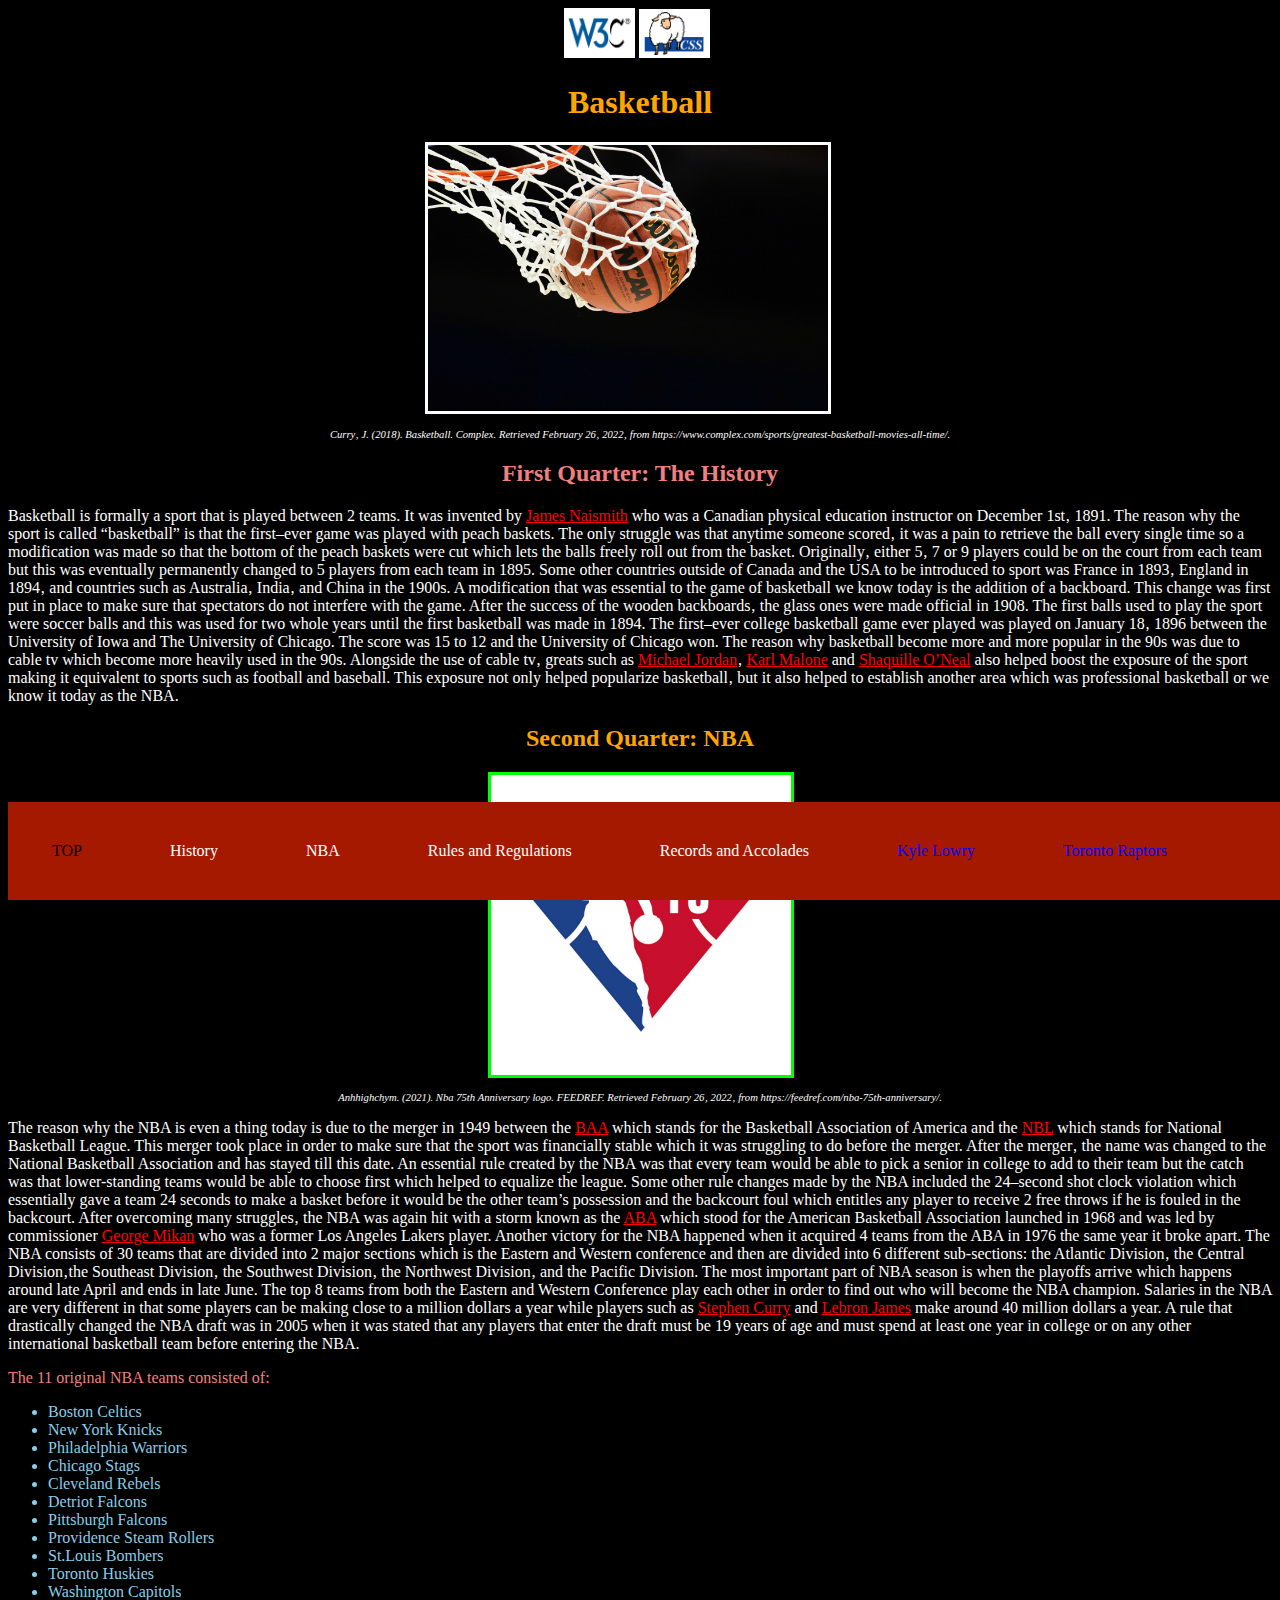
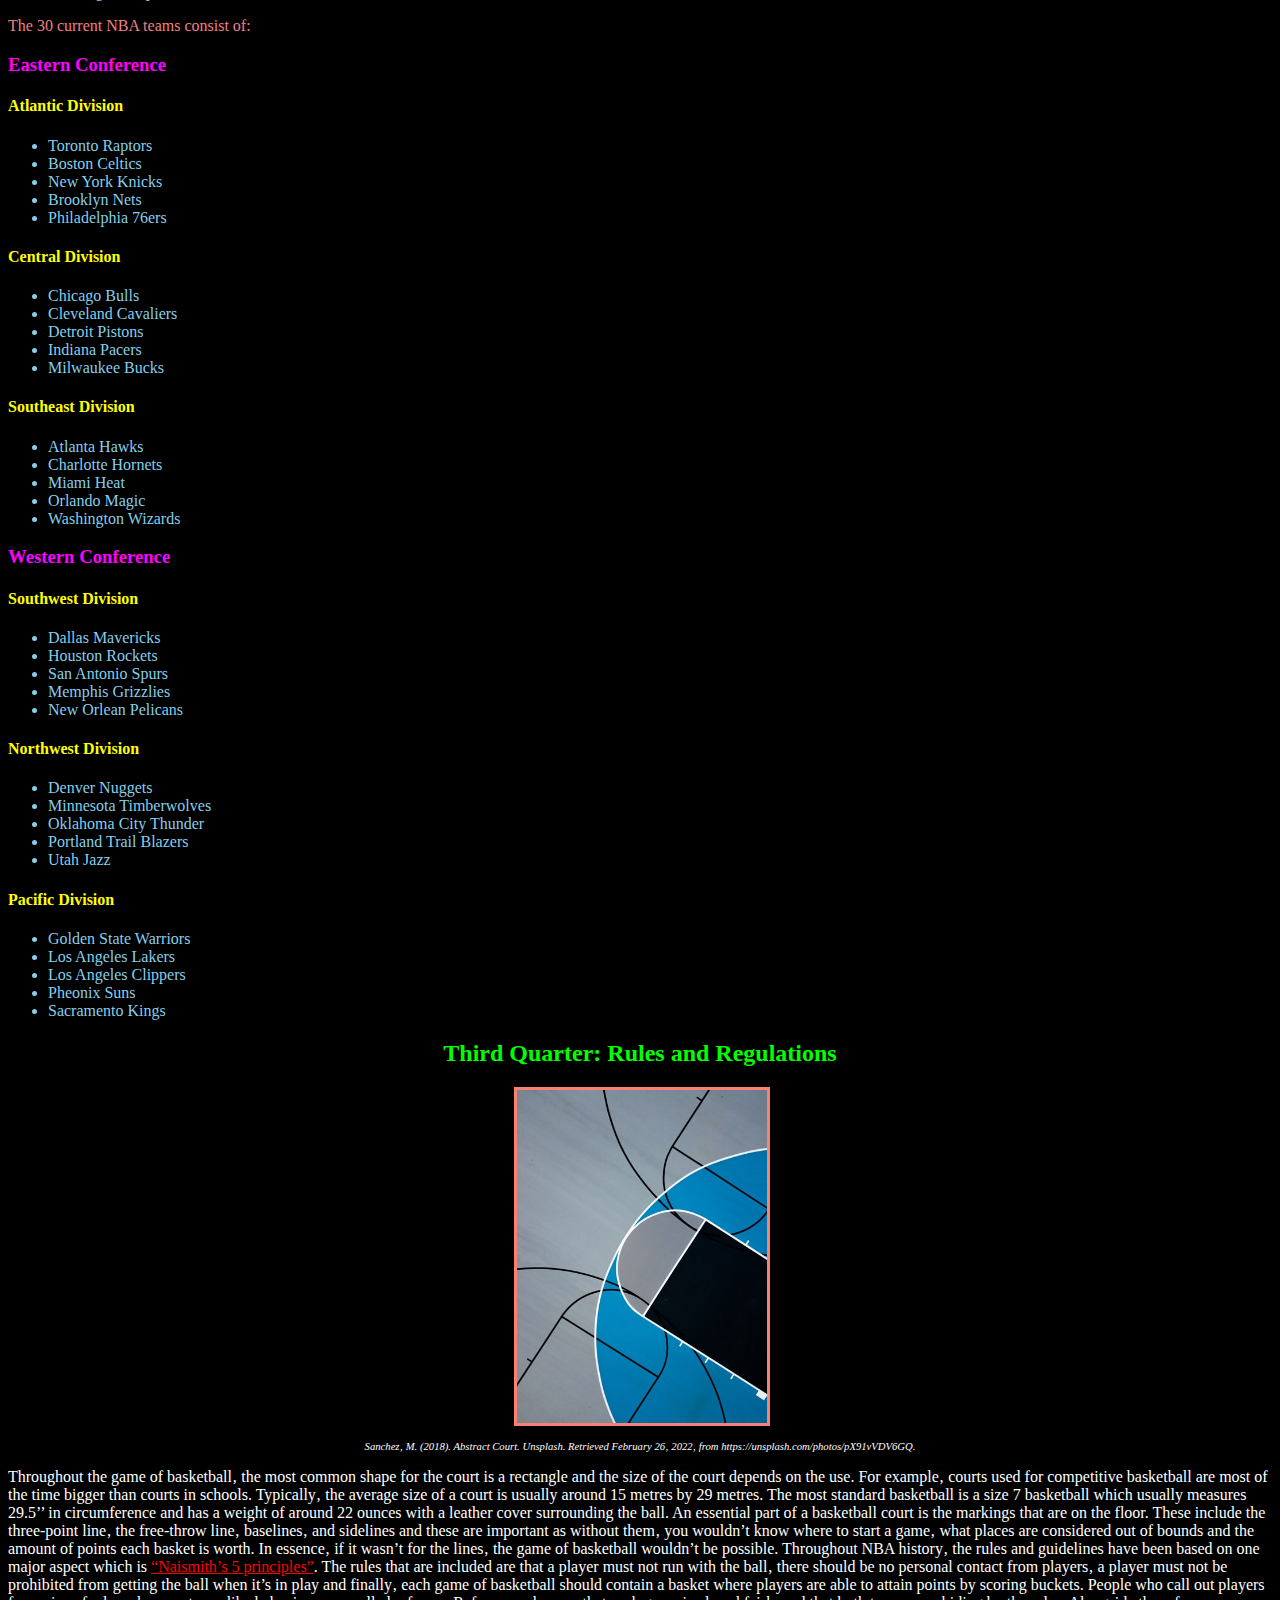
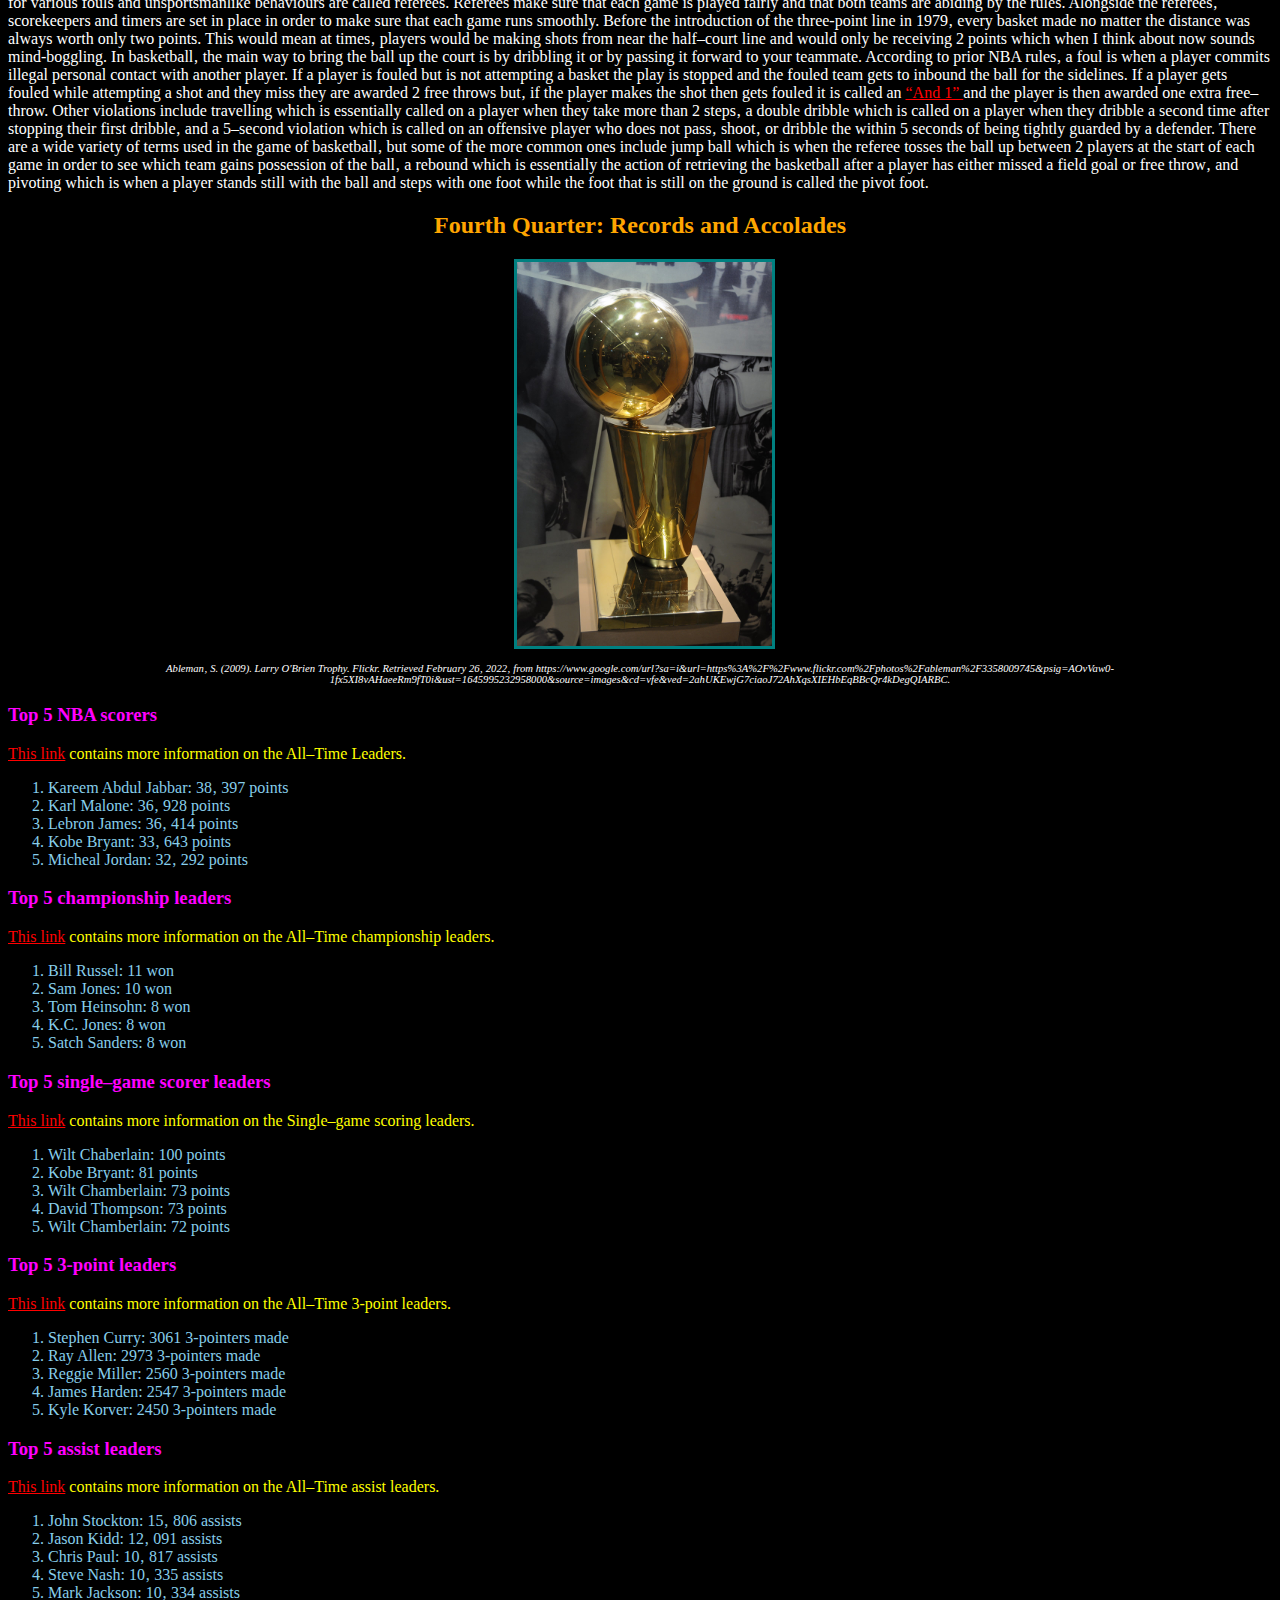
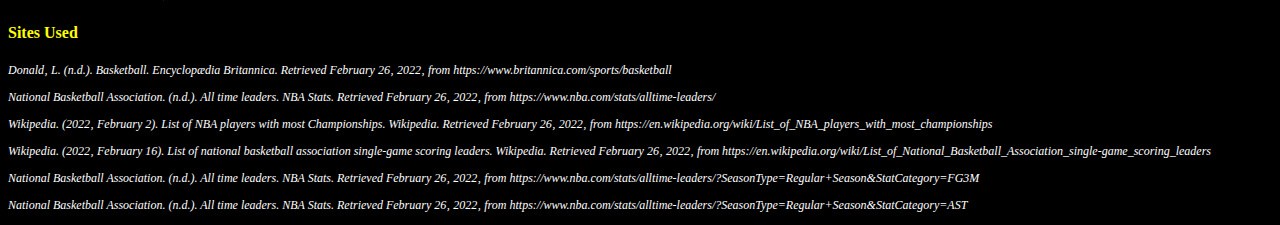
<file: index.html>
<!doctype html>
<html lang = "en">
	<head>
		<meta charset="UTF-8">
		<title>Basketball</title>
		<link rel="stylesheet" type="text/css" href="basketball.css"/>
	</head>
	<body>
		<ul id="navbar"> <!-- This is put in order to create a navigation bar -->
			<li class="sidebar"><a class="color1" href="#Top">TOP</a></li>
			<li class="sidebar"><a class="sidebar1" href = "#TheHistory">History</a></li>
			<li class="sidebar"><a class="sidebar1" href = "#NBA">NBA</a></li>
			<li class="sidebar"><a class="sidebar1" href = "#RulesandRegulations">Rules and Regulations</a></li>
			<li class="sidebar"><a class="sidebar1" href = "#RecordsandAcollades">Records and Accolades</a></li>
			<li class="sidebar"><a class="color2" href ="kylelowry.html">Kyle Lowry</a></li>
			<li class="sidebar"><a class="color2" href="raptors.html">Toronto Raptors</a></li>
		</ul>
		<a href = "https://validator.w3.org/nu/?doc=https%3A%2F%2Farmanhudani.github.io%2Fhome%2F"> <img class="w3c" src="Images/w3c.png" width="65" alt="HTML5 Validator"/> </a>
		<a href = "https://jigsaw.w3.org/css-validator/validator?uri=https%3A%2F%2Farmanhudani.github.io%2Fhome%2F&profile=css3svg&usermedium=all&warning=1&vextwarning=&lang=en"> <img id="css" src="Images/css.png" width="65" alt="CSS Validator"/> </a>
		<h1 id = "Top" class = "ball"> Basketball </h1>
		<img src = "Images/basketball-net.jpg" alt = "Picture with a basketball" width = "400"/>
		<p class="sites"> Curry&sbquo; J. (2018). Basketball. Complex. Retrieved February 26&sbquo; 2022&sbquo; from https://www.complex.com/sports/greatest-basketball-movies-all-time/. </p>
		<h2 id = "TheHistory" class = "ball"> First Quarter: The History </h2>
		<!-- This paragraph section will give an overview about how basketball was created and how it spread around the world -->
		<p> Basketball is formally a sport that is played between 2 teams. It was invented by <a href="https://www.britannica.com/biography/James-Naismith" class="red">
			James Naismith</a> who was a Canadian physical education instructor on December 1st&sbquo; 1891. The reason why the sport is called &ldquo;basketball&rdquo;
			is that the first&ndash;ever game was played with peach baskets. The only struggle was that anytime someone scored&sbquo; it was a pain to retrieve 
			the ball every single time so a modification was made so that the bottom of the peach baskets were cut which lets the balls freely roll out from 
			the basket. Originally&sbquo; either 5&sbquo; 7 or 9 players could be on the court from each team but this was eventually permanently changed to 5 players from each team 
			in 1895. Some other countries outside of Canada and the USA to be introduced to sport was France in 1893&sbquo; England in 1894&sbquo; and countries such as 
			Australia&sbquo; India&sbquo; and China in the 1900s. A modification that was essential to the game of basketball we know today is the addition of a backboard. This 
			change was first put in place to make sure that spectators do not interfere with the game. After the success of the wooden backboards&sbquo; the glass ones were made official 
			in 1908. The first balls used to play the sport were soccer balls and this was used for two whole years until the first basketball was made in 1894. The first&ndash;ever
			college basketball game ever played was played on January 18&sbquo; 1896 between the University of Iowa and The University of Chicago. The score was 15 to 12 and the
			University of Chicago won. The reason why basketball become more and more popular in the 90s was due to cable tv which become more heavily used in the 90s. Alongside 
			the use of cable tv&sbquo; greats such as <a href="https://www.britannica.com/biography/Michael-Jordan" class="red">Michael Jordan</a>&sbquo; <a href="https://www.britannica.com/biography/Karl-Malone"
			class="red">Karl Malone</a> and <a href="https://www.britannica.com/biography/Shaquille-ONeal" class="red">Shaquille O&rsquo;Neal</a> also helped boost the exposure 
			of the sport making it equivalent to sports such as football and baseball. This exposure not only helped popularize basketball&sbquo; but it also helped to establish another area 
			which was professional basketball or we know it today as the NBA.</p>
		<h2 id = "NBA" class = "ball"> Second Quarter: NBA </h2>
		<img id = "logo" src = "Images/NBA.jpg" alt="picture of nba logo" width = "300"/>
		<p class="sites"> Anhhighchym. (2021). Nba 75th Anniversary logo. FEEDREF. Retrieved February 26&sbquo; 2022&sbquo; from https://feedref.com/nba-75th-anniversary/. </p>
		<!-- This paragraph section will give the viewers the origin story about the NBA and the obstacles its had to face in order to become what it is today --> 
		<p> The reason why the NBA is even a thing today is due to the merger in 1949 between the <a href="https://basketball.fandom.com/wiki/Basketball_Association_of_America" class="red">BAA</a> which stands for the Basketball 
			Association of America and the <a href="https://en.wikipedia.org/wiki/National_Basketball_League_(United_States)#:~:text=The%20National%20Basketball%20League%20(NBL,National%20Basketball%20Association%20(NBA)." class="red">NBL</a> 
			which stands for National Basketball League. This merger took place in order to make sure that the sport was financially stable which it was struggling to do before 
			the merger. After the merger&sbquo; the name was changed to the National Basketball Association and has stayed till this date. An essential rule created by the NBA was that every team would be able 
			to pick a senior in college to add to their team but the catch was that lower-standing teams would be able to choose first which helped to equalize the league. Some other rule changes made by the 
			NBA included the 24&ndash;second shot clock violation which essentially gave a team 24 seconds to make a basket before it would be the other team&rsquo;s possession and the backcourt foul which entitles any player to receive 
			2 free throws if he is fouled in the backcourt. After overcoming many struggles&sbquo; the NBA was again hit with a storm known as the <a href="https://abaliveaction.com/about-the-aba/" class="red">ABA</a> which stood for
			the American Basketball Association launched in 1968 and was led by commissioner <a href="https://www.nba.com/75/player/george-mikan-600012" class="red">George Mikan</a> who was a former Los Angeles Lakers player.
			Another victory for the NBA happened when it acquired 4 teams from the ABA in 1976 the same year it broke apart. The NBA consists of 30 teams that are divided into 2 major sections which is the Eastern and Western conference 
			and then are divided into 6 different sub-sections: the Atlantic Division&sbquo; the Central Division&sbquo;the Southeast Division&sbquo; the Southwest Division&sbquo; the Northwest Division&sbquo; and the Pacific Division. 
			The most important part of NBA season is when the playoffs arrive which happens around late April and ends in late June. The top 8 teams from both the Eastern and Western Conference play each other in order to find out who will become
			the NBA champion. Salaries in the NBA are very different in that some players can be making close to a million dollars a year while players such as <a href="https://www.britannica.com/biography/Stephen-Curry" class="red">
			Stephen Curry</a> and <a href="https://www.britannica.com/biography/LeBron-James" class="red">Lebron James</a> make around 40 million dollars a year. A rule that drastically changed the NBA draft was in 2005 when it was stated 
			that any players that enter the draft must be 19 years of age and must spend at least one year in college or on any other international basketball team before entering the NBA. </p>
		<p class="og"> The 11 original NBA teams consisted of: </p>		
		<ul> 
			<li> Boston Celtics </li>
			<li> New York Knicks </li>
			<li> Philadelphia Warriors </li>
			<li> Chicago Stags </li>
			<li> Cleveland Rebels </li>
			<li> Detriot Falcons </li> 
			<li> Pittsburgh Falcons </li>
			<li> Providence Steam Rollers </li>
			<li> St.Louis Bombers </li>
			<li> Toronto Huskies </li>
			<li> Washington Capitols </li>
		</ul>
		<!-- These lists will provide the names of all the NBA teams and will let the viewers know which division and conference they are located in -->
		<p class="og"> The 30 current NBA teams consist of: </p>
		<h3> Eastern Conference </h3>
		<h4> Atlantic Division </h4>
		<ul>
			<li> Toronto Raptors </li>
			<li> Boston Celtics </li>
			<li> New York Knicks </li>
			<li> Brooklyn Nets </li>
			<li> Philadelphia 76ers </li>
		</ul>	
		<h4> Central Division </h4>
		<ul>
			<li> Chicago Bulls </li>
			<li> Cleveland Cavaliers </li>
			<li> Detroit Pistons </li>
			<li> Indiana Pacers </li>
			<li> Milwaukee Bucks </li>
		</ul>
		<h4> Southeast Division </h4>
		<ul>
			<li> Atlanta Hawks </li>
			<li> Charlotte Hornets </li>
			<li> Miami Heat </li> 
			<li> Orlando Magic </li>
			<li> Washington Wizards </li>
		</ul>
		<h3> Western Conference </h3>
		<h4> Southwest Division </h4>
		<ul>
			<li> Dallas Mavericks </li>
			<li> Houston Rockets </li>
			<li> San Antonio Spurs </li>
			<li> Memphis Grizzlies </li>
			<li> New Orlean Pelicans </li> 
		</ul>
		<h4> Northwest Division </h4>
		<ul>
			<li> Denver Nuggets </li>
			<li> Minnesota Timberwolves </li>
			<li> Oklahoma City Thunder </li>
			<li> Portland Trail Blazers </li>
			<li> Utah Jazz </li>
		</ul>
		<h4> Pacific Division </h4>
		<ul>
			<li> Golden State Warriors </li>
			<li> Los Angeles Lakers </li>
			<li> Los Angeles Clippers </li>
			<li> Pheonix Suns </li>
			<li> Sacramento Kings </li>
		</ul>	
		<h2 id = "RulesandRegulations" class = "ball"> Third Quarter: Rules and Regulations </h2>
		<img id = "court" src = "Images/basketballcourt.jpg" alt = "Picture of a basketball court" width = "250"/>
		<p class="sites"> Sanchez&sbquo; M. (2018). Abstract Court. Unsplash. Retrieved February 26&sbquo; 2022&sbquo; from https://unsplash.com/photos/pX91vVDV6GQ. </p> 
		<!-- This paragraph section will give the website viewers most of the information needed to play a game of basketball -->
		<p> Throughout the game of basketball&sbquo; the most common shape for the court is a rectangle and the size of the court depends on the use. For example&sbquo; courts used for competitive basketball are most of the time bigger than  <!-- This paragraph section will give the website viewers most of the information needed to play a game of basketball -->
			courts in schools. Typically&sbquo; the average size of a court is usually around 15 metres by 29 metres. The most standard basketball is a size 7 basketball which usually measures 29.5&rsquo;&rsquo; in circumference and has a weight of around 22 ounces with a leather cover surrounding the ball. 
			An essential part of a basketball court is the markings that are on the floor. These include the three-point line&sbquo; the free-throw line&sbquo; baselines&sbquo; and sidelines and these are important as without them&sbquo; you wouldn&rsquo;t know where to start a game&sbquo;
			what places are considered out of bounds and the amount of points each basket is worth. In essence&sbquo; if it wasn&rsquo;t for the lines&sbquo; the game of basketball wouldn&rsquo;t be possible. Throughout NBA history&sbquo; the rules and guidelines have 
			been based on one major aspect which is <a href = "https://naismithbasketballfoundation.com/about-basketball/naismiths-rules-for-basketball/" class = "red">&ldquo;Naismith&rsquo;s 5 principles&rdquo;</a>. The rules that are included are that a player must
			not run with the ball&sbquo; there should be no personal contact from players&sbquo; a player must not be prohibited from getting the ball when it&rsquo;s in play and finally&sbquo; each game of basketball should contain a basket where players are able to 
			attain points by scoring buckets. People who call out players for various fouls and unsportsmanlike behaviours are called referees. Referees make sure that each game is played fairly and that both teams are abiding by the rules. Alongside the referees&sbquo;
			scorekeepers and timers are set in place in order to make sure that each game runs smoothly. Before the introduction of the three-point line in 1979&sbquo; every basket made no matter the distance was always worth only two points. This would mean at times&sbquo; 
			players would be making shots from near the half&ndash;court line and would only be receiving 2 points which when I think about now sounds mind-boggling. In basketball&sbquo; the main way to bring the ball up the court is by dribbling it or by passing it forward to your
			teammate. According to prior NBA rules&sbquo; a foul is when a player commits illegal personal contact with another player. If a player is fouled but is not attempting a basket the play is stopped and the fouled team gets to inbound the ball for the sidelines.
			If a player gets fouled while attempting a shot and they miss they are awarded 2 free throws but&sbquo; if the player makes the shot then gets fouled it is called an <a href = "https://basketballword.com/and-one-explained/" class= "red">&ldquo;And 1&rdquo; </a> and 
			the player is then awarded one extra free&ndash;throw. Other violations include travelling which is essentially called on a player when they take more than 2 steps&sbquo; a double dribble which is called on a player when they dribble a second time after stopping their first dribble&sbquo;
			and a 5&ndash;second violation which is called on an offensive player who does not pass&sbquo; shoot&sbquo; or dribble the within 5 seconds of being tightly guarded by a defender. There are a wide variety of terms used in the game of basketball&sbquo; but some of the more 
			common ones include jump ball which is when the referee tosses the ball up between 2 players at the start of each game in order to see which team gains possession of the ball&sbquo; a rebound which is essentially the action of retrieving the basketball after a player has either
			missed a field goal or free throw&sbquo; and pivoting which is when a player stands still with the ball and steps with one foot while the foot that is still on the ground is called the pivot foot. </p> 
		<h2 id = "RecordsandAcollades" class = "ball"> Fourth Quarter: Records and Accolades </h2>
		<img id = "larry" src = "Images/trophy.jpg" alt = "Picture of larry obrian trophy" width = "255"/>  
		<p class="sites"> Ableman&sbquo; S. (2009). Larry O'Brien Trophy. Flickr. Retrieved February 26&sbquo; 2022&sbquo; from https://www.google.com/url?sa=i&amp;url=https%3A%2F%2Fwww.flickr.com%2Fphotos%2Fableman%2F3358009745&amp;psig=AOvVaw0-1fx5XI8vAHaeeRm9fT0i&amp;ust=1645995232958000&amp;source=images&amp;cd=vfe&amp;ved=2ahUKEwjG7ciaoJ72AhXqsXIEHbEqBBcQr4kDegQIARBC. </p> 
		<h3> Top 5 NBA scorers </h3>
		<p class="yellow"> <a href = "https://www.nba.com/stats/alltime-leaders/" class="red">This link</a> contains more information on the All&ndash;Time Leaders. </p>
		<ol> <!-- This list about top NBA scorers may change with future seasons -->
			<li> Kareem Abdul Jabbar: 38&sbquo; 397 points </li> 
			<li> Karl Malone: 36&sbquo; 928 points </li>
			<li> Lebron James: 36&sbquo; 414 points </li>
			<li> Kobe Bryant: 33&sbquo; 643 points </li>
			<li> Micheal Jordan: 32&sbquo; 292 points </li>
		</ol> <!-- This list about the championship leaders may change in the future -->
		<h3> Top 5 championship leaders </h3>
		<p class="yellow"> <a href = "https://en.wikipedia.org/wiki/List_of_NBA_players_with_most_championships" class="red">This link</a> contains more information on the All&ndash;Time championship leaders. </p>
		<ol> 
			<li> Bill Russel: 11 won </li>
			<li> Sam Jones: 10 won </li>
			<li> Tom Heinsohn: 8 won </li>
			<li> K.C. Jones: 8 won </li>
			<li> Satch Sanders: 8 won </li>
		</ol> <!-- This list about the single game scorers may change in the future -->
		<h3> Top 5 single&ndash;game scorer leaders </h3>
		<p class="yellow"> <a href = "https://en.wikipedia.org/wiki/List_of_National_Basketball_Association_single-game_scoring_leaders" class="red">This link</a> contains more information on the Single&ndash;game scoring leaders. </p>
		<ol>
			<li> Wilt Chaberlain: 100 points </li>
			<li> Kobe Bryant: 81 points </li>
			<li> Wilt Chamberlain: 73 points </li>
			<li> David Thompson: 73 points </li>
			<li> Wilt Chamberlain: 72 points </li>
		</ol> <!-- This list will change in the upcoming seasons -->
		<h3> Top 5 3-point leaders </h3>
		<p class="yellow"> <a href = "https://www.nba.com/stats/alltime-leaders/?SeasonType=Regular%20Season&StatCategory=FG3M" class="red">This link</a> contains more information on the All&ndash;Time 3-point leaders. </p>
		<ol>
			<li> Stephen Curry: 3061 3-pointers made </li>
			<li> Ray Allen: 2973 3-pointers made </li>
			<li> Reggie Miller: 2560 3-pointers made </li>
			<li> James Harden: 2547 3-pointers made </li>
			<li> Kyle Korver: 2450 3-pointers made </li>
		</ol>
		<h3> Top 5 assist leaders </h3>
		<p class="yellow"> <a href = "https://www.nba.com/stats/alltime-leaders/?SeasonType=Regular%20Season&StatCategory=AST" class="red">This link</a> contains more information on the All&ndash;Time assist leaders. </p>
		<ol> <!-- This list about the assist leaders may change in the future -->
			<li> John Stockton: 15&sbquo; 806 assists </li>
			<li> Jason Kidd: 12&sbquo; 091 assists </li>
			<li> Chris Paul: 10&sbquo; 817 assists </li>
			<li> Steve Nash: 10&sbquo; 335 assists </li>
			<li> Mark Jackson: 10&sbquo; 334 assists </li>
		</ol>
		<h4> Sites Used </h4> <!-- This section is put in place in order to give credit to websites that I used information from -->
		<p class="sites1"> Donald&sbquo; L. (n.d.). Basketball. Encyclopædia Britannica. Retrieved February 26&sbquo; 2022&sbquo; from https://www.britannica.com/sports/basketball </p>
		<p class="sites1"> National Basketball Association. (n.d.). All time leaders. NBA Stats. Retrieved February 26&sbquo; 2022&sbquo; from https://www.nba.com/stats/alltime-leaders/ </p>
		<p class="sites1"> Wikipedia. (2022&sbquo; February 2). List of NBA players with most Championships. Wikipedia. Retrieved February 26&sbquo; 2022&sbquo; from https://en.wikipedia.org/wiki/List_of_NBA_players_with_most_championships </p>
		<p class="sites1"> Wikipedia. (2022&sbquo; February 16). List of national basketball association single-game scoring leaders. Wikipedia. Retrieved February 26&sbquo; 2022&sbquo; from https://en.wikipedia.org/wiki/List_of_National_Basketball_Association_single-game_scoring_leaders </p>
		<p class="sites1"> National Basketball Association. (n.d.). All time leaders. NBA Stats. Retrieved February 26&sbquo; 2022&sbquo; from https://www.nba.com/stats/alltime-leaders/?SeasonType=Regular+Season&amp;StatCategory=FG3M </p>
		<p class="sites1"> National Basketball Association. (n.d.). All time leaders. NBA Stats. Retrieved February 26&sbquo; 2022&sbquo; from https://www.nba.com/stats/alltime-leaders/?SeasonType=Regular+Season&amp;StatCategory=AST </p>
	</body>	
</html>
</file>
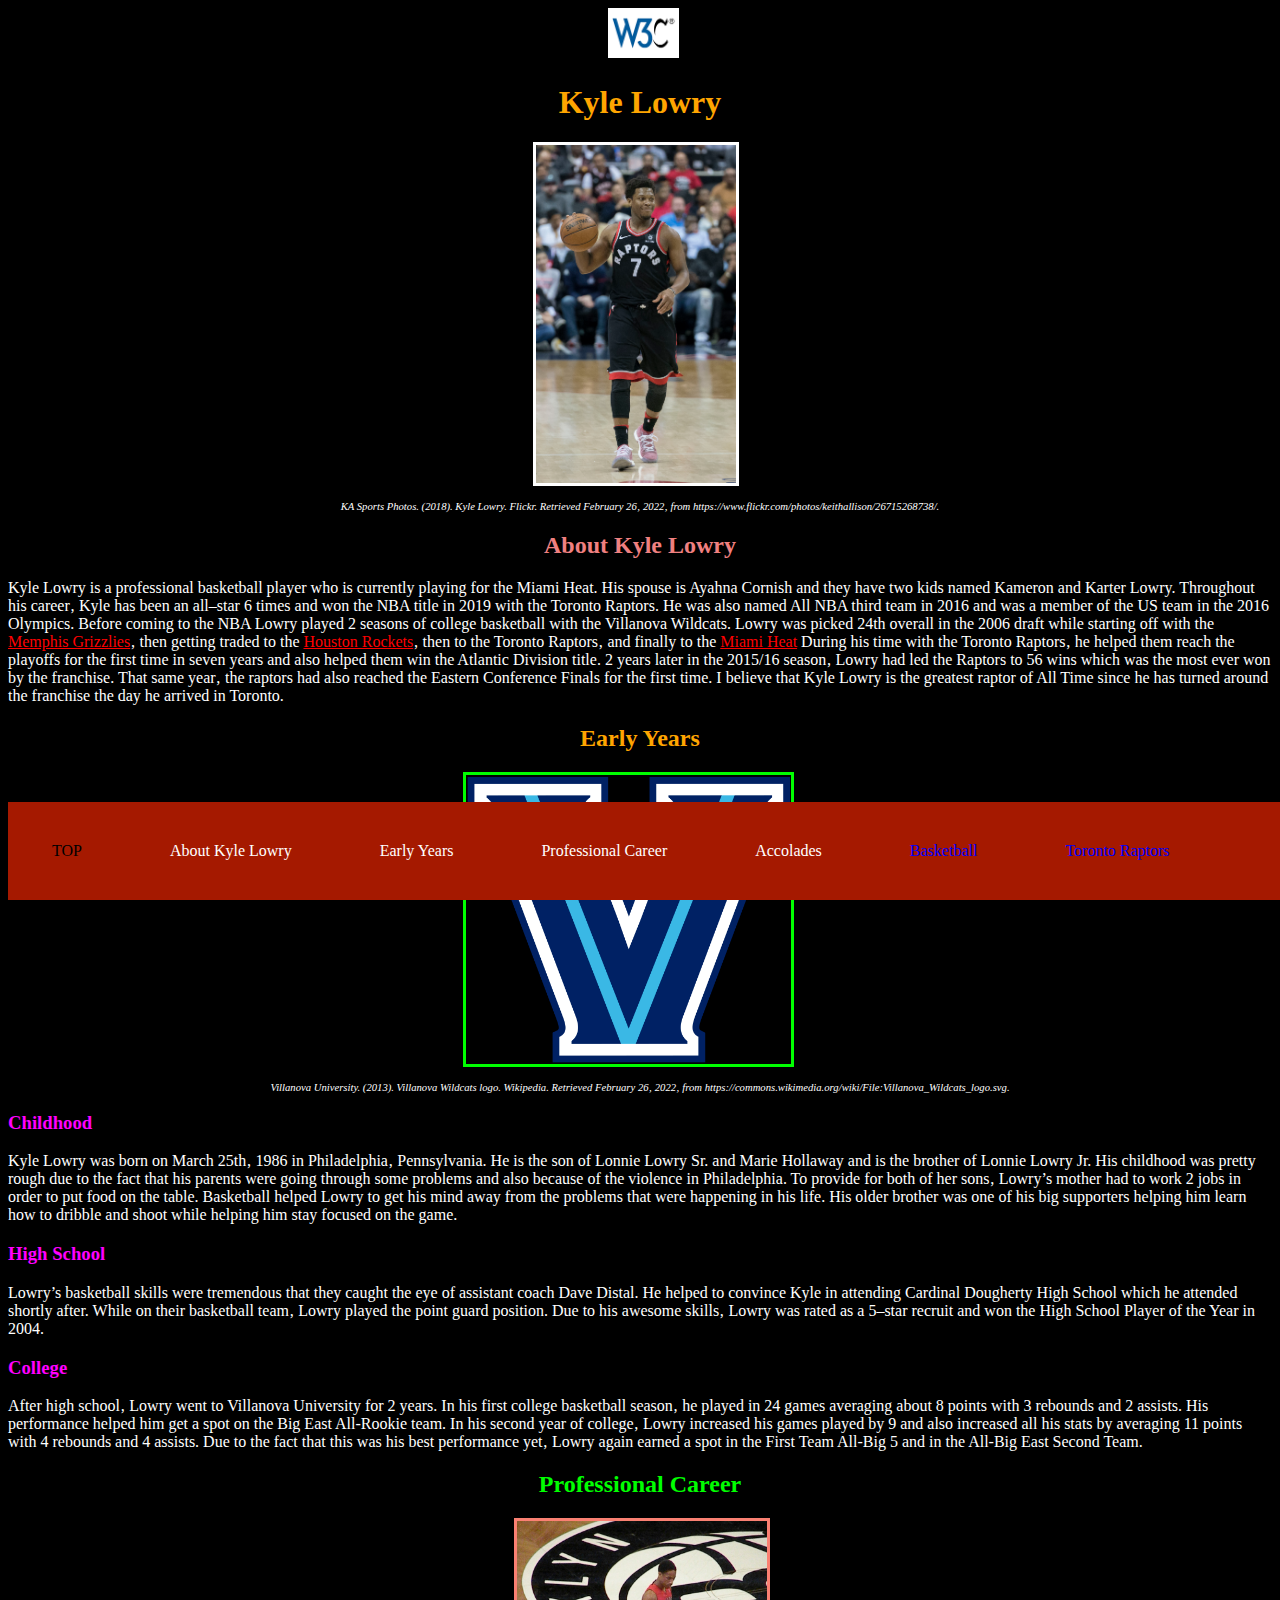
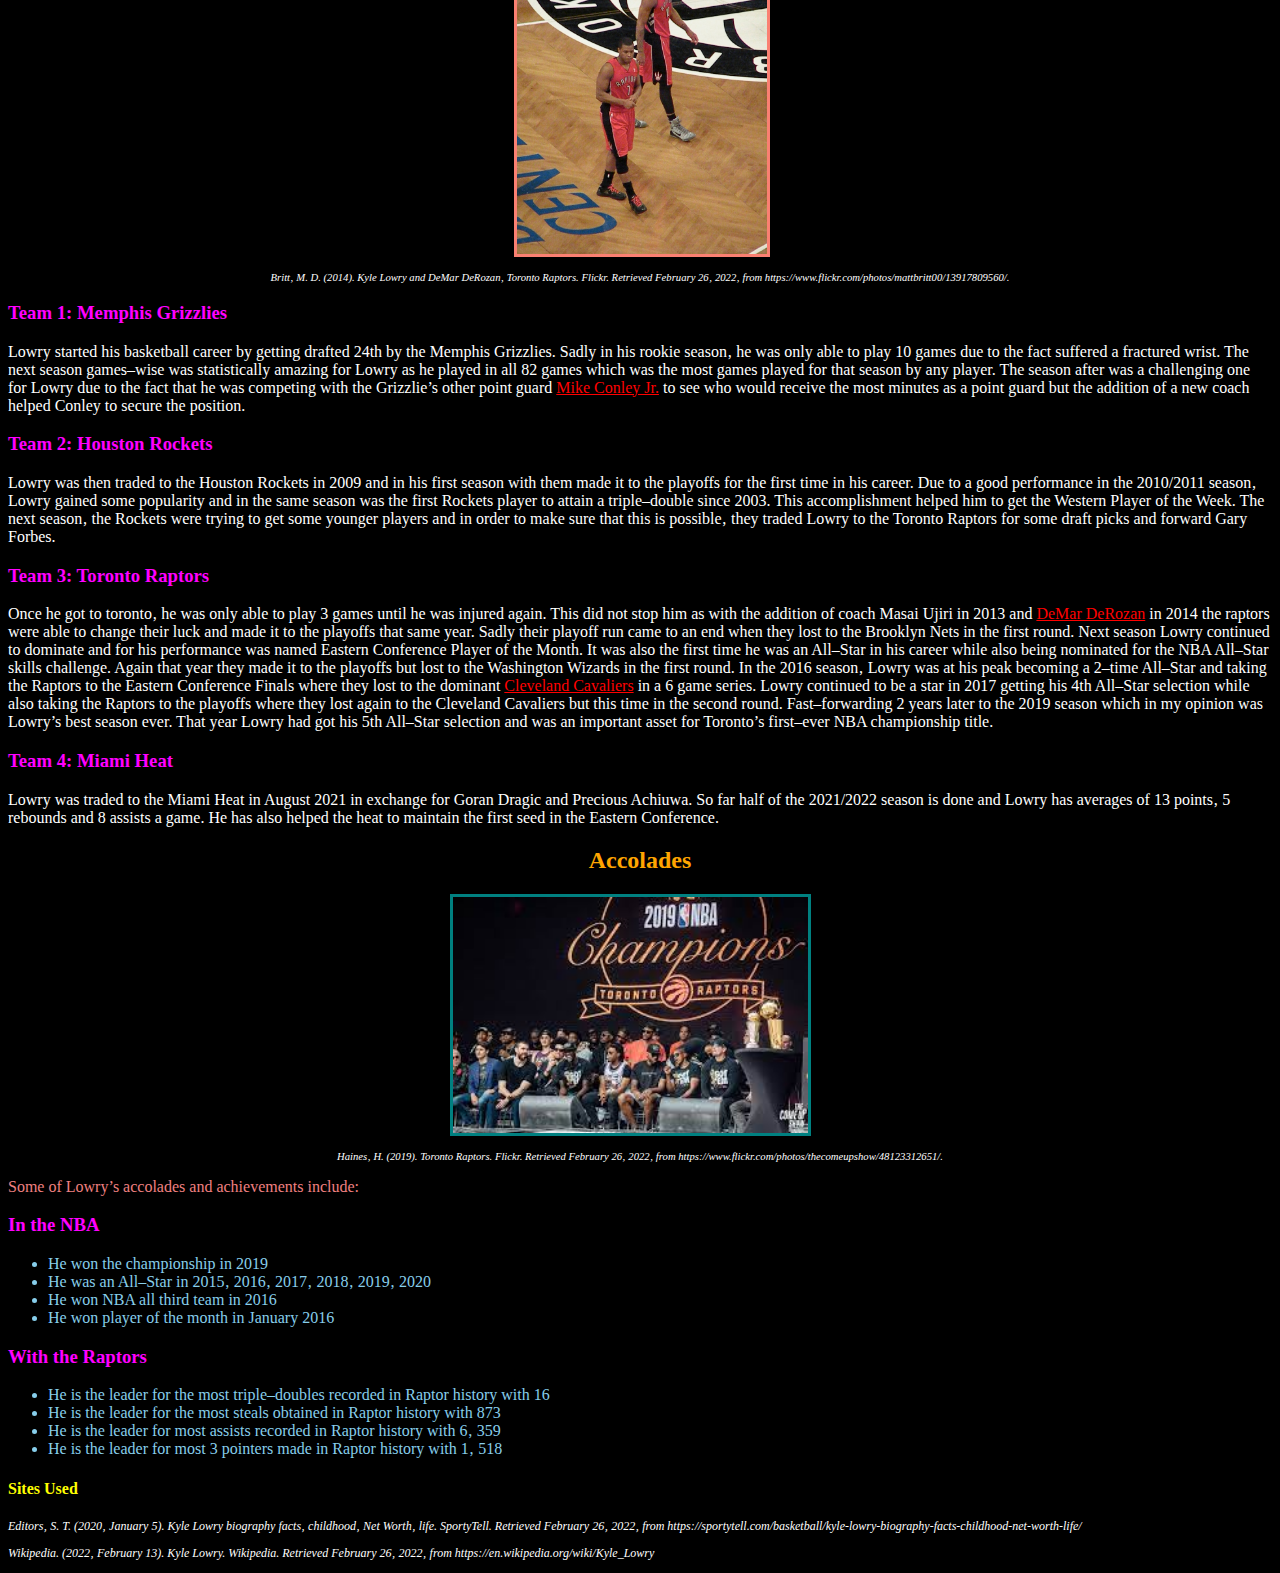
<file: kylelowry.html>
<!doctype html>
<html lang = "en">
	<head>
		<meta charset="UTF-8">
		<title>Kyle Lowry</title>
		<link rel="stylesheet" type="text/css" href="basketball.css"/> 
	</head>
	<body>
		<ul id="navbar"> <!-- This is put in order to create a navigation bar -->
			<li class="sidebar"><a class="color1" href="#Top">TOP</a></li>
			<li class="sidebar"><a class="sidebar1" href = "#TheHistory">About Kyle Lowry</a></li>
			<li class="sidebar"><a class="sidebar1" href = "#NBA">Early Years</a></li>
			<li class="sidebar"><a class="sidebar1" href = "#RulesandRegulations">Professional Career</a></li>
			<li class="sidebar"><a class="sidebar1" href = "#RecordsandAcollades">Accolades</a></li>
			<li class="sidebar"><a class="color2" href ="index.html">Basketball</a></li>
			<li class="sidebar"><a class="color2" href="raptors.html">Toronto Raptors</a></li>
		</ul>
		<a href="https://validator.w3.org/nu/?doc=https%3A%2F%2Farmanhudani.github.io%2Fhome%2Fkylelowry.html"> <img class="w3c1" src="Images/w3c.png" width="65" alt="HTML5 Validator"/> </a> 
		<h1 id="Top" class="ball"> Kyle Lowry </h1>	 
		<img id="Kyle" src = "Images/Kyle.jpg" alt = "Picture containing Kyle Lowry" width = "200"/> <!-- This picture is added in order to show the viwers a picture of Kyle Lowry -->
		<p class="sites"> KA Sports Photos. (2018). Kyle Lowry. Flickr. Retrieved February 26&sbquo; 2022&sbquo; from https://www.flickr.com/photos/keithallison/26715268738/. </p> 
		<h2 id="TheHistory" class="ball"> About Kyle Lowry </h2> <!-- This paragraph section will give the viewers of the website a small synopsis about Kyle Lowry in order to better know him -->
		<p> Kyle Lowry is a professional basketball player who is currently playing for the Miami Heat. His spouse is Ayahna Cornish and they
			have two kids named Kameron and Karter Lowry. Throughout his career&sbquo; Kyle has been an all&ndash;star 6 times and won the NBA title in 2019 
			with the Toronto Raptors. He was also named All NBA third team in 2016 and was a member of the US team in the 2016 Olympics. Before coming to the NBA Lowry played 2
			seasons of college basketball with the Villanova Wildcats. Lowry was picked 24th overall in the 2006 draft while starting off 
			with the <a href="https://www.britannica.com/topic/Memphis-Grizzlies" class="red">Memphis Grizzlies</a>&sbquo; 
			then getting traded to the <a href="https://www.britannica.com/topic/Houston-Rockets" class="red">Houston Rockets</a>&sbquo; 
			then to the Toronto Raptors&sbquo; and finally to the <a href="https://www.britannica.com/topic/Miami-Heat" class="red">Miami Heat</a>
			During his time with the Toronto Raptors&sbquo; he helped them reach the playoffs for the first time in seven years and also helped 
			them win the Atlantic Division title. 2 years later in the 2015/16 season&sbquo; Lowry had led the Raptors to 56 wins which was 
			the most ever won by the franchise. That same year&sbquo; the raptors had also reached the Eastern Conference Finals for the first time. 
			I believe that Kyle Lowry is the greatest raptor of All Time since he has turned around the franchise the day he arrived in Toronto. </p>
		<h2 id="NBA" class="ball"> Early Years </h2>
		<img id="wildcats" src="Images/villanova1.png" alt="Picture of villanova wildcats logo" width="325"/>
		<p class="sites"> Villanova University. (2013). Villanova Wildcats logo. Wikipedia. Retrieved February 26&sbquo; 2022&sbquo; from https://commons.wikimedia.org/wiki/File:Villanova_Wildcats_logo.svg. </p>
		<h3> Childhood </h3> <!-- This section will give the viewers an overview on how Kyle Lowry has become the person he is today --> 
		<p> Kyle Lowry was born on March 25th&sbquo; 1986 in Philadelphia&sbquo; Pennsylvania. He is the son of Lonnie Lowry Sr. and Marie Hollaway
			and is the brother of Lonnie Lowry Jr. His childhood was pretty rough due to the fact that his parents were going through some
			problems and also because of the violence in Philadelphia. To provide for both of her sons&sbquo; Lowry&rsquo;s mother had to work
			2 jobs in order to put food on the table. Basketball helped Lowry to get his mind away from the problems that were happening in his 
			life. His older brother was one of his big supporters helping him learn how to dribble and shoot while helping him stay focused on the 
			game. </p> 
		<h3> High School </h3>
		<p>	Lowry&rsquo;s basketball skills were tremendous that they caught the eye of assistant coach Dave Distal. He helped to convince Kyle 
			in attending Cardinal Dougherty High School which he attended shortly after. While on their basketball team&sbquo; Lowry played the
			point guard position. Due to his awesome skills&sbquo; Lowry was rated as a 5&ndash;star recruit and won the High School Player of the Year in 2004. </p>
		<h3> College </h3>	
		<p>	After high school&sbquo; Lowry went to Villanova University for 2 years. In his first college basketball season&sbquo; he played in 24 games
			averaging about 8 points with 3 rebounds and 2 assists. His performance helped him get a spot on the Big East All-Rookie team. In his 
			second year of college&sbquo; Lowry increased his games played by 9 and also increased all his stats by averaging 11 points with 4 rebounds and 
			4 assists. Due to the fact that this was his best performance yet&sbquo; Lowry again earned a spot in the First Team All-Big 5 and in 
			the All-Big East Second Team.</p>
		<h2 id = "RulesandRegulations" class = "ball"> Professional Career </h2>
		<img id = "court" src="Images/KyleDemar.jpg" alt="Picture of young Kyle Lowry and DeMar DeRozan" width="250"/> 
		<p class="sites"> Britt&sbquo; M. D. (2014). Kyle Lowry and DeMar DeRozan&sbquo; Toronto Raptors. Flickr. Retrieved February 26&sbquo; 2022&sbquo; from https://www.flickr.com/photos/mattbritt00/13917809560/. </p>
		<h3> Team 1: Memphis Grizzlies </h3> <!-- This section will give information about how Lowrys basketball career came to be -->
		<p> Lowry started his basketball career by getting drafted 24th by the Memphis Grizzlies. Sadly in his rookie season&sbquo; he was only able to 
			play 10 games due to the fact suffered a fractured wrist. The next season games&ndash;wise was statistically amazing for Lowry as he played in all 82 
			games which was the most games played for that season by any player. The season after was a challenging one for Lowry due to the fact that he was competing 
			with the Grizzlie&rsquo;s other point guard <a href="https://infofamouspeople.com/famous/mike-conley.htm" class="red">Mike Conley Jr.</a>
			to see who would receive the most minutes as a point guard but the addition of a new coach helped Conley to secure the position. </p>
		<h3> Team 2: Houston Rockets </h3>	
		<p>	Lowry was then traded to the Houston Rockets in 2009 and in his first season with them made it to the playoffs for the first time in his career. Due to a good   
			performance in the 2010/2011 season&sbquo; Lowry gained some popularity and in the same season was the first Rockets player to attain a triple&ndash;double 
			since 2003. This accomplishment helped him to get the Western Player of the Week. The next season&sbquo; the Rockets were trying to get some younger
			players and in order to make sure that this is possible&sbquo; they traded Lowry to the Toronto Raptors for some draft picks and forward Gary Forbes. </p>
		<h3> Team 3: Toronto Raptors </h3>	
		<p>	Once he got to toronto&sbquo; he was only able to play 3 games until he was injured again. This did not stop him as with the addition of coach Masai
			Ujiri in 2013 and <a href="https://sportytell.com/basketball/demar-derozan-biography-facts-childhood-net-worth-life/" class="red">DeMar DeRozan</a>
			in 2014 the raptors were able to change their luck and made it to the playoffs that same year. Sadly their playoff run came to an end when they lost 
			to the Brooklyn Nets in the first round. Next season Lowry continued to dominate and for his performance was named Eastern Conference Player of the Month.
			It was also the first time he was an All&ndash;Star in his career while also being nominated for the NBA All&ndash;Star skills challenge. Again that year they made it to
			the playoffs but lost to the Washington Wizards in the first round. In the 2016 season&sbquo; Lowry was at his peak becoming a 2&ndash;time All&ndash;Star and taking the 
			Raptors to the Eastern Conference Finals where they lost to the dominant <a href="https://www.britannica.com/topic/Cleveland-Cavaliers" class="red"> 
			Cleveland Cavaliers</a> in a 6 game series. Lowry continued to be a star in 2017 getting his 4th All&ndash;Star selection while also taking the Raptors to the playoffs
			where they lost again to the Cleveland Cavaliers but this time in the second round. Fast&ndash;forwarding 2 years later to the 2019 season which in my opinion was 
			Lowry&rsquo;s best season ever. That year Lowry had got his 5th All&ndash;Star selection and was an important asset for Toronto&rsquo;s first&ndash;ever NBA championship 
			title.</p>
		<h3> Team 4: Miami Heat </h3> <!-- The information about Lowry on the Miami Heat may change with future seasons -->
		<p> Lowry was traded to the Miami Heat in August 2021 in exchange for Goran Dragic and Precious Achiuwa. So far half of the 2021/2022 season is done and Lowry has averages of
			13 points&sbquo; 5 rebounds and 8 assists a game. He has also helped the heat to maintain the first seed in the Eastern Conference.
		<h2 id = "RecordsandAcollades" class = "ball"> Accolades </h2> 
		<img id = "parade" src="Images/lowrychampionship.jpg" alt="Picture of kyle lowry at the championship parade" width="355"/>
		<p class="sites"> Haines&sbquo; H. (2019). Toronto Raptors. Flickr. Retrieved February 26&sbquo; 2022&sbquo; from https://www.flickr.com/photos/thecomeupshow/48123312651/. </p> 
		<p class="og"> Some of Lowry&rsquo;s accolades and achievements include: </p>
		<h3> In the NBA </h3> <!-- This section may need to be updated in future seasons -->
		<ul>
			<li> He won the championship in 2019 </li>
			<li> He was an All&ndash;Star in 2015&sbquo; 2016&sbquo; 2017&sbquo; 2018&sbquo; 2019&sbquo; 2020 </li>
			<li> He won NBA all third team in 2016 </li>
			<li> He won player of the month in January 2016 </li>
		</ul>
		<h3> With the Raptors </h3>
		<ul>
			<li>He is the leader for the most triple&ndash;doubles recorded in Raptor history with 16</li>
			<li>He is the leader for the most steals obtained in Raptor history with 873</li>
			<li>He is the leader for most assists recorded in Raptor history with 6&sbquo; 359</li> 
			<li>He is the leader for most 3 pointers made in Raptor history with 1&sbquo; 518
		</ul>
		<h4> Sites Used </h4> <!-- This section is put in place in order to give credit to websites that I used information from -->
		<p class="sites1"> Editors&sbquo; S. T. (2020&sbquo; January 5). Kyle Lowry biography facts&sbquo; childhood&sbquo; Net Worth&sbquo; life. SportyTell. Retrieved February 26&sbquo; 2022&sbquo; from https://sportytell.com/basketball/kyle-lowry-biography-facts-childhood-net-worth-life/ </p>
		<p class="sites1"> Wikipedia. (2022&sbquo; February 13). Kyle Lowry. Wikipedia. Retrieved February 26&sbquo; 2022&sbquo; from https://en.wikipedia.org/wiki/Kyle_Lowry </p>
	</body>
</html>
</file>
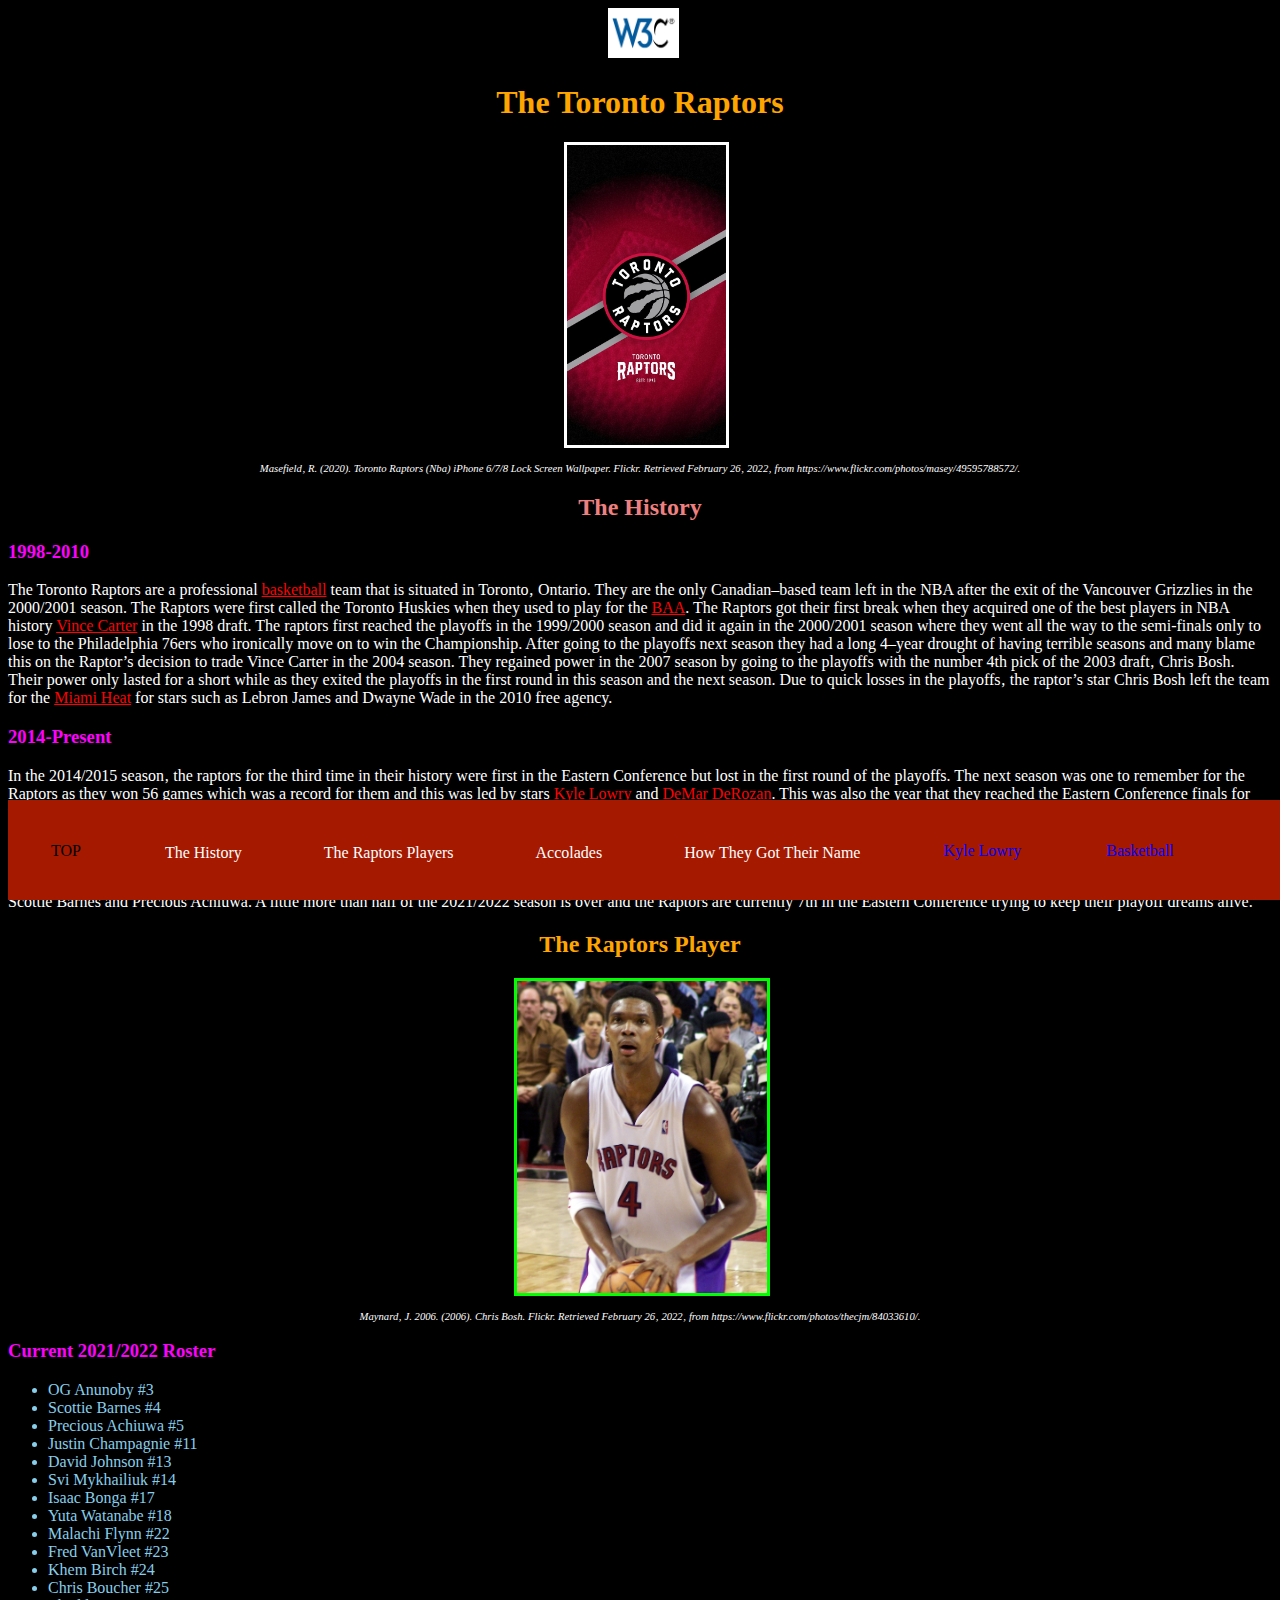
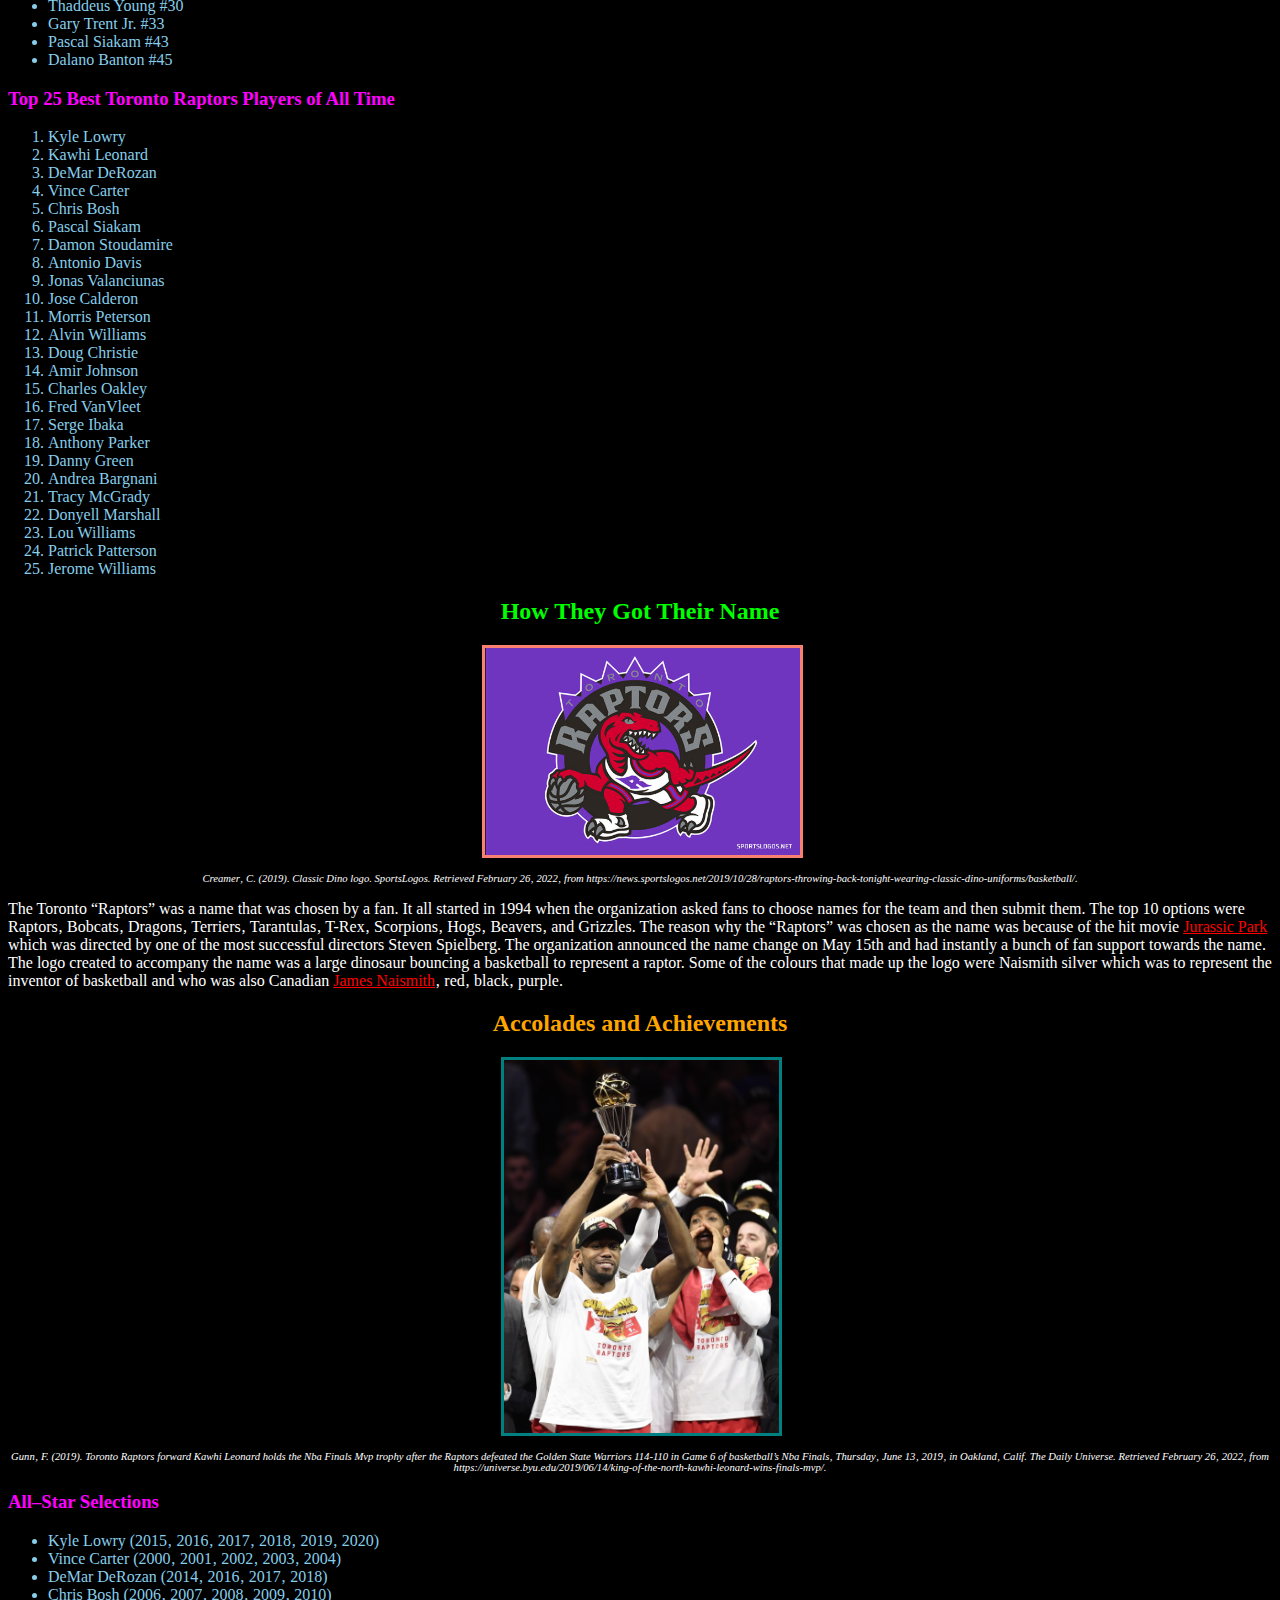
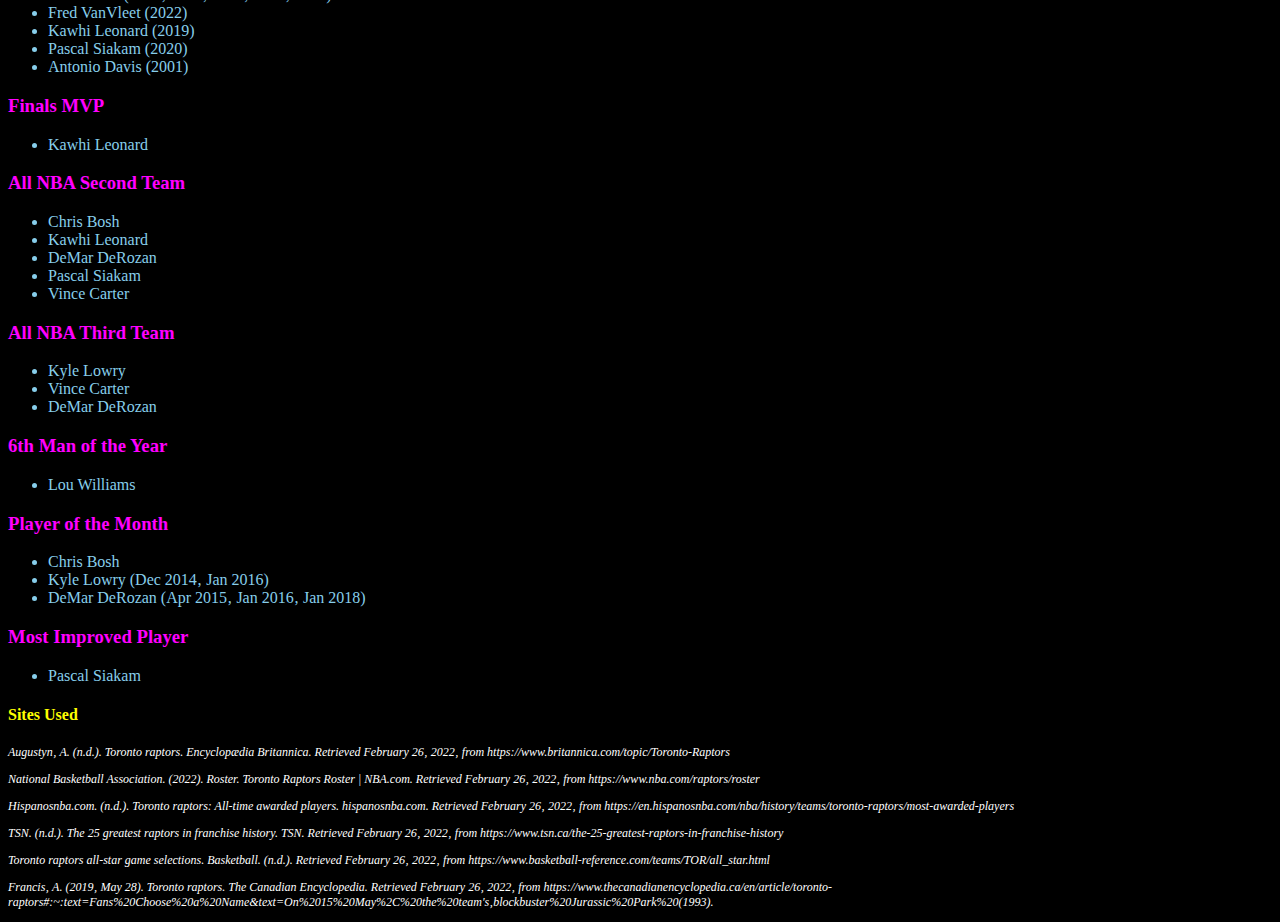
<file: raptors.html>
<!doctype html>
<html lang = "en">
	<head>
		<meta charset="UTF-8">
		<title>Toronto Raptors</title>
		<link rel="stylesheet" type="text/css" href="basketball.css"/>
	</head>	
	<body>
		<ul id="navbar"> <!-- This is put in order to create a navigation bar -->
			<li class="sidebar2"><a class="color1" href="#Top">TOP</a></li>
			<li class="sidebar2"><a class="sidebar3" href = "#TheHistory">The History</a></li>
			<li class="sidebar2"><a class="sidebar3" href = "#NBA">The Raptors Players</a></li>
			<li class="sidebar2"><a class="sidebar3" href = "#RecordsandAcollades">Accolades</a></li>
			<li class="sidebar2"><a class="sidebar3" href = "#RulesandRegulations">How They Got Their Name</a></li>
			<li class="sidebar2"><a class="color2" href ="kylelowry.html">Kyle Lowry</a></li>
			<li class="sidebar2"><a class="color2" href="index.html">Basketball</a></li>
		</ul>
		<a href="https://validator.w3.org/nu/?doc=https%3A%2F%2Farmanhudani.github.io%2Fhome%2Fraptors.html"> <img class="w3c1" src="Images/w3c.png" width="65" alt="HTML5 Validator"/> </a>
		<h1 id = "Top" class = "ball"> The Toronto Raptors </h1>
		<img id="Raptor" src="Images/torontoraptors.jpg" alt="Picture of toronto raptor logo" height="300"/>
		<p class="sites"> Masefield&sbquo; R. (2020). Toronto Raptors (Nba) iPhone 6/7/8 Lock Screen Wallpaper. Flickr. Retrieved February 26&sbquo; 2022&sbquo; from https://www.flickr.com/photos/masey/49595788572/. </p> 
		<h2 id="TheHistory" class="ball">The History</h2>
		<h3> 1998-2010 </h3> <!-- This section will give the website viewers a short history about the Raptors franchise -->
		<p>	The Toronto Raptors are a professional <a href="index.html" class="red">basketball</a> team that is situated 
			in Toronto&sbquo; Ontario. They are the only Canadian&ndash;based team left in the NBA after the exit of the Vancouver
			Grizzlies in the 2000/2001 season. The Raptors were first called the Toronto Huskies when they used to play for the 
			<a href="https://basketball.fandom.com/wiki/Basketball_Association_of_America" class="red">BAA</a>.
			The Raptors got their first break when they acquired one of the best players in NBA history <a href="https://vincecarter15.com/bio/" 
			class="red">Vince Carter</a> in the 1998 draft. The raptors first reached the playoffs in the 1999/2000 season and did 
			it again in the 2000/2001 season where they went all the way to the semi-finals only to lose to the Philadelphia 76ers who 
			ironically move on to win the Championship. After going to the playoffs next season they had a long 4&ndash;year drought of having 
			terrible seasons and many blame this on the Raptor&rsquo;s decision to trade Vince Carter in the 2004 season. They regained power in 
			the 2007 season by going to the playoffs with the number 4th pick of the 2003 draft&sbquo; Chris Bosh. Their power only lasted
			for a short while as they exited the playoffs in the first round in this season and the next season. Due to quick losses in the 
			playoffs&sbquo; the raptor&rsquo;s star Chris Bosh left the team for the <a href="https://www.britannica.com/topic/Miami-Heat" 
			class="red">Miami Heat</a> for stars such as Lebron James and Dwayne Wade in the 2010 free agency. </p>
		<h3> 2014-Present </h3>
		<p>	In the 2014/2015 season&sbquo; the raptors for the third time in their history were first in the Eastern Conference but lost in the first round of the playoffs. The 
			next season was one to remember for the Raptors as they won 56 games which was a record for them and this was led by stars 
			<a href="KyleLowry.html" class="red">Kyle Lowry</a> and <a href="https://sportytell.com/basketball/demar-derozan-biography-facts-childhood-net-worth-life/" 
			class="red">DeMar DeRozan</a>. This was also the year that they reached the Eastern Conference finals for the first time but were 
			eliminated by the eventual champions the <a href="https://www.britannica.com/topic/Cleveland-Cavaliers" class="red">Cleveland Cavaliers</a>.
			The next season was a mediocre season for the Raptors going to the playoffs but again falling short to the Cleveland Cavaliers in the second round.
			The 2017/2018 season was another milestone for the Raptors as they recorded 59 games won beating their previous record of 56 victories. Like always 
			the Raptors lost to the Cleveland Cavaliers in the second round of the playoffs. After many losses in the playoffs&sbquo; the Raptors decided
			to make a significant trade by trading DeMar DeRozan for the <a href="https://www.britannica.com/topic/San-Antonio-Spurs" class="red"> 
			San Antonio Spur&rsquo;s</a> <a href="https://sportytell.com/biography/kawhi-leonard-biography-facts-childhood-personal-life/" class="red">
			Kawhi Leonard</a>. This turned out to be the best decision the Raptors had made as they won the NBA title that same year which was their first one
			in the history of the team. Fast Forwarding to the prsent&sbquo; the Raptors have had a playoff appearance but are now mostly focused on rebuilding the team after
			trading veteran Kyle Lowry and acquiring young players such as Scottie Barnes and Precious Achiuwa. A little more than half of the 2021/2022 season is over and the 
			Raptors are currently 7th in the Eastern Conference trying to keep their playoff dreams alive. </p>
		<h2 id="NBA" class="ball"> The Raptors Player </h2>
		<img id = "chris" src="Images/ChrisBosh.jpg" alt="Picture of Chris Bosh" width="250"/>
		<p class="sites"> Maynard&sbquo; J. 2006. (2006). Chris Bosh. Flickr. Retrieved February 26&sbquo; 2022&sbquo; from https://www.flickr.com/photos/thecjm/84033610/. </p> 
		<h3> Current 2021/2022 Roster </h3>
		<ul> <!-- This list is used to name all the raptor players from the 2021/2022 season but will change every season -->
			<li> OG Anunoby #3</li>
			<li> Scottie Barnes #4</li>
			<li> Precious Achiuwa #5</li> 
			<li> Justin Champagnie #11</li>
			<li> David Johnson #13</li>
			<li> Svi Mykhailiuk #14</li>
			<li> Isaac Bonga #17</li>
			<li> Yuta Watanabe #18</li>
			<li> Malachi Flynn #22</li>
			<li> Fred VanVleet #23</li>
			<li> Khem Birch #24</li>
			<li> Chris Boucher #25</li>
			<li> Thaddeus Young #30</li>
			<li> Gary Trent Jr. #33</li>
			<li> Pascal Siakam #43</li> 
			<li> Dalano Banton #45</li>
		</ul> <!--This list can change depending on how the current Raptors players in this list perform in future seasons -->
		<h3> Top 25 Best Toronto Raptors Players of All Time</h3>
		<ol>
			<li> Kyle Lowry </li>
			<li> Kawhi Leonard </li>
			<li> DeMar DeRozan </li>
			<li> Vince Carter </li>
			<li> Chris Bosh </li>
			<li> Pascal Siakam </li>
			<li> Damon Stoudamire </li>
			<li> Antonio Davis </li>
			<li> Jonas Valanciunas </li>
			<li> Jose Calderon </li>
			<li> Morris Peterson </li>
			<li> Alvin Williams </li>
			<li> Doug Christie </li>
			<li> Amir Johnson </li>
			<li> Charles Oakley </li>
			<li> Fred VanVleet </li>
			<li> Serge Ibaka </li>
			<li> Anthony Parker </li>
			<li> Danny Green </li>
			<li> Andrea Bargnani </li>
			<li> Tracy McGrady </li>
			<li> Donyell Marshall </li>
			<li> Lou Williams </li>
			<li> Patrick Patterson </li>
			<li> Jerome Williams </li>
		</ol>
		<h2 id= "RulesandRegulations" class="ball"> How They Got Their Name </h2>
		<img id="vintage" src="Images/vintagelogo.jpg" alt="Picture of Raptors vintage logo" width="315"/>
		<p class="sites"> Creamer&sbquo; C. (2019). Classic Dino logo. SportsLogos. Retrieved February 26&sbquo; 2022&sbquo; from https://news.sportslogos.net/2019/10/28/raptors-throwing-back-tonight-wearing-classic-dino-uniforms/basketball/. </p>
		<!-- This is a short and sweet overview informing the viewers of the website on how the franchise got their name -->
		<p> The Toronto &ldquo;Raptors&rdquo; was a name that was chosen by a fan. It all started in 1994 when the organization asked fans to choose names
			for the team and then submit them. The top 10 options were Raptors&sbquo; Bobcats&sbquo; Dragons&sbquo; Terriers&sbquo; Tarantulas&sbquo; T-Rex&sbquo; 
			Scorpions&sbquo; Hogs&sbquo; Beavers&sbquo; and Grizzles. The reason why the &ldquo;Raptors&rdquo; was chosen as the name was because of the hit movie
			<a href="https://en.wikipedia.org/wiki/Jurassic_Park_(film)" class="red">Jurassic Park</a> which was directed by one of the most successful directors
			Steven Spielberg. The organization announced the name change on May 15th and had instantly a bunch of fan support towards the name. The logo created to 
			accompany the name was a large dinosaur bouncing a basketball to represent a raptor. Some of the colours that made up the logo were Naismith silver which was to
			represent the inventor of basketball and who was also Canadian <a href="https://www.britannica.com/biography/James-Naismith" class="red">James Naismith</a>&sbquo;
			red&sbquo; black&sbquo; purple. </p> 
		<h2 id = "RecordsandAcollades" class = "ball"> Accolades and Achievements </h2>
		<img id = "win" src="Images/kawhitrophy.jpg" alt="Picture of Kawhi Leonard holding the Finals MVP tophy" width="275"/>
		<p class="sites"> Gunn&sbquo; F. (2019). Toronto Raptors forward Kawhi Leonard holds the Nba Finals Mvp trophy after the Raptors defeated the Golden State Warriors 114-110 in Game 6 of basketball’s Nba Finals&sbquo; Thursday&sbquo; June 13&sbquo; 2019&sbquo; in Oakland&sbquo; Calif. The Daily Universe. Retrieved February 26&sbquo; 2022&sbquo; from https://universe.byu.edu/2019/06/14/king-of-the-north-kawhi-leonard-wins-finals-mvp/. </p>
		<h3> All&ndash;Star Selections </h3> 
		<ul> <!-- The below lists contain accolades by Raptor players but they may change in the future depending on the performance of the current Raptor players -->
			<li> Kyle Lowry (2015&sbquo; 2016&sbquo; 2017&sbquo; 2018&sbquo; 2019&sbquo; 2020)</li>
			<li> Vince Carter (2000&sbquo; 2001&sbquo; 2002&sbquo; 2003&sbquo; 2004)</li>
			<li> DeMar DeRozan (2014&sbquo; 2016&sbquo; 2017&sbquo; 2018)</li>
			<li> Chris Bosh (2006&sbquo; 2007&sbquo; 2008&sbquo; 2009&sbquo; 2010)</li>
			<li> Fred VanVleet (2022)</li>
			<li> Kawhi Leonard (2019)</li>
			<li> Pascal Siakam (2020)</li>
			<li> Antonio Davis (2001)</li>
		</ul>
		<h3> Finals MVP </h3>
		<ul>
			<li> Kawhi Leonard </li>
		</ul>
		<h3> All NBA Second Team </h3>
		<ul>
			<li> Chris Bosh </li>
			<li> Kawhi Leonard </li>
			<li> DeMar DeRozan </li> 
			<li> Pascal Siakam </li>
			<li> Vince Carter </li>
		</ul>
		<h3> All NBA Third Team </h3>
		<ul>
			<li> Kyle Lowry </li>
			<li> Vince Carter </li>
			<li> DeMar DeRozan </li>
		</ul>
		<h3> 6th Man of the Year </h3>
		<ul>
			<li> Lou Williams </li>
		</ul>
		<h3> Player of the Month </h3>
		<ul>
			<li> Chris Bosh </li>
			<li> Kyle Lowry (Dec 2014&sbquo; Jan 2016)</li>
			<li> DeMar DeRozan (Apr 2015&sbquo; Jan 2016&sbquo; Jan 2018)</li>
		</ul>
		<h3> Most Improved Player </h3>
		<ul>
			<li> Pascal Siakam </li>
		</ul>
		<h4> Sites Used </h4> <!-- This section is put in place in order to give credit to websites that I used information from -->
		<p class="sites1"> Augustyn&sbquo; A. (n.d.). Toronto raptors. Encyclopædia Britannica. Retrieved February 26&sbquo; 2022&sbquo; from https://www.britannica.com/topic/Toronto-Raptors </p>
		<p class="sites1"> National Basketball Association. (2022). Roster. Toronto Raptors Roster | NBA.com. Retrieved February 26&sbquo; 2022&sbquo; from https://www.nba.com/raptors/roster </p> 
		<p class="sites1"> Hispanosnba.com. (n.d.). Toronto raptors: All-time awarded players. hispanosnba.com. Retrieved February 26&sbquo; 2022&sbquo; from https://en.hispanosnba.com/nba/history/teams/toronto-raptors/most-awarded-players </p>
		<p class="sites1"> TSN. (n.d.). The 25 greatest raptors in franchise history. TSN. Retrieved February 26&sbquo; 2022&sbquo; from https://www.tsn.ca/the-25-greatest-raptors-in-franchise-history </p>
		<p class="sites1"> Toronto raptors all-star game selections. Basketball. (n.d.). Retrieved February 26&sbquo; 2022&sbquo; from https://www.basketball-reference.com/teams/TOR/all_star.html </p>
		<p class="sites1"> Francis&sbquo; A. (2019&sbquo; May 28). Toronto raptors. The Canadian Encyclopedia. Retrieved February 26&sbquo; 2022&sbquo; from https://www.thecanadianencyclopedia.ca/en/article/toronto-raptors#:~:text=Fans%20Choose%20a%20Name&amp;text=On%2015%20May%2C%20the%20team's&sbquo;blockbuster%20Jurassic%20Park%20(1993). </p> 
	</body>
</html>
</file>
<file: basketball.css>
P
{
	font-size: 12pt; /*This will make sure all my paragraphs have a 12 point font size*/
	color: white;
}
h1, h2
{
	color: orange;
}
Body
{
	background-color: black; /*This will make sure that background of all my website pages will be the colour black*/
}
li
{
	color: SkyBlue; /*This will give all my list items the colour skyblue to make my website more appealing*/
} 
#TheHistory
{
	color: LightCoral; /*This will allow all the elements with this ID to have the colour LightCoral*/
}
#RulesandRegulations
{
	color: Lime;
}
.ball
{
	text-align: center;
}
img
{
	margin-left: 33%; /* This margin will allow my to center my images */
	border: solid; /* This will allow me t add a simple and solid border to all my images */
	border-color: white;
}
h3
{
	color: Magenta; /*This will allow all the headings level 3 to become the colour Magenta*/
}
h4
{
	color: yellow; /* This will allow all the headings level 4 to become the colour yellow*/
}
#logo 
{
	margin-left: 38%;
	border: solid;
	border-color: lime;
}
.og
{
	color: LightCoral;
}
#court
{
	border: solid;
	border-color: Salmon;
	margin-left: 40%;
}
#larry
{
	border: solid;
	border-color: teal; 
	margin-left: 40%;
}
.yellow
{
	color: yellow;
}
#wildcats
{
	border: solid;
	border-color: lime;
	margin-left: 36%;
}
#Kyle
{
	border: solid;
	border-color: white;
	margin-left: 41.5%;
}
#Raptor
{
	border: solid;
	border-color: white;
	margin-left: 44%;
}
#chris
{
	margin-left: 40%;
	border: solid;
	border-color: lime;
}
#win
{
	border: solid;
	border-color: teal; 
	margin-left: 39%;
}
#navbar
{
    list-style-type: none;
    margin: 0;
    padding: 0;
    overflow: hidden;
	background-color: rgb(165,25,0);
}
.sidebar
{
	float: left; /*This will make sure that all the elements float beside each other in the navigation bar*/
}
.sidebar2
{
	float: left; /*This will make sure that all the elements float beside each other in the navigation bar*/
}
.sidebar1, .sidebar
{
    display: block; /*This will allow me to specify padding for my navigation bar*/ 
    color: white;
    text-align: center;
    padding: 20px 22px; /*This will allow me to specify some padding between each anchor element to make them look good*/ 
	text-decoration: none; /*This will take away the dots from my list items*/
}
.sidebar2, .sidebar3
{
    display: block; /*This will allow me to specify padding for my navigation bar*/ 
    color: white;
    text-align: center;
    padding: 19px 21px; /*This will allow me to specify some padding between each anchor element to make them look good*/ 
	padding-right: 20px;
	padding-top: 22px;
	text-decoration: none; /*This will take away the dots from my list items*/
}
#navbar
{
	position: fixed; /*This will make my navigation bar stay in one position at all times*/
	bottom: 0%;
	width: 100%;
}
.sidebar, .sidebar1:hover
{
	background-color: rgb(165,25,0);
}
.sidebar2, .sidebar3:hover
{
	background-color: rgb(165,25,0); 
}
#vintage
{
	border: solid;
	border-color: Salmon;
	margin-left: 37.5%;
}
.sites
{
	font-size: 8pt;
	font-style: italic; /*This will help distinguish the sources from the actual information*/
	text-align: center; /*This will help me align my images sources with my images*/
}
.sites1
{
	font-size: 9pt;
	font-style: italic; /*This will help distinguish the sources from the actual information*/
}
#parade
{
	border: solid;
	border-color: teal; 
	margin-left: 35%;
}	
.red
{
	color: red; /*This will change the colours of all my links into red*/
}
.color2
{
	display: block; /*This will allow me to specify padding for my navigation bar*/ 
    color: blue;
    text-align: center;
    padding: 20px 22px; /*This will allow me to specify some padding between each anchor element to make them look good*/ 
    text-decoration: none; /*This will take away the dots from my list items*/
}
.color1
{
	display: block; /*This will allow me to specify padding for my navigation bar*/ 
    color: black;
    text-align: center;
    padding: 20px 22px; /*This will allow me to specify some padding between each anchor element to make them look good*/ 
    text-decoration: none; /*This will take away the dots from my list items*/
}
.w3c
{
	margin-left: 44%;
}
#css
{
	margin-left: auto;
}
.w3c1
{
	margin-left: 47.5%;
}
</file>
